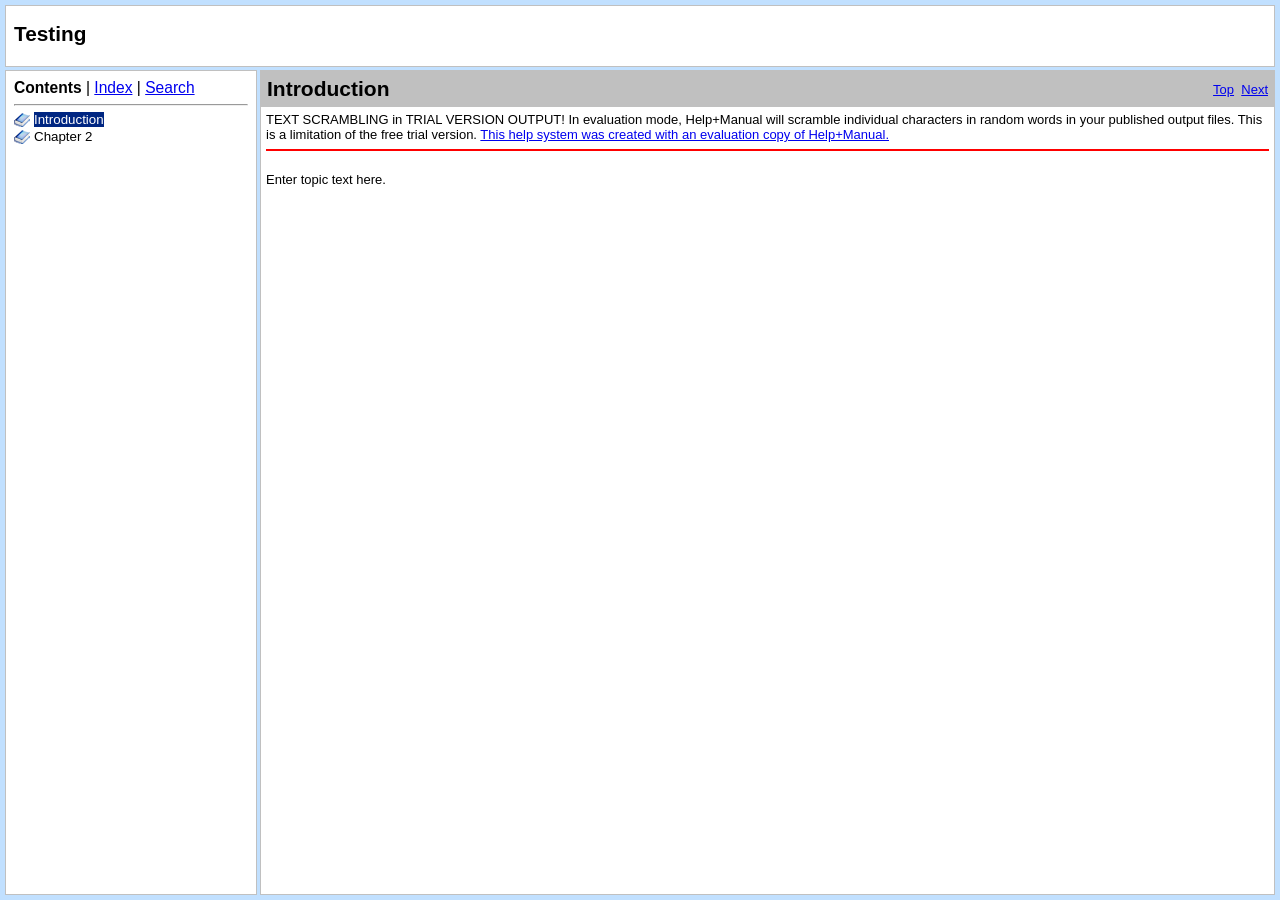
<file: index.html>
﻿<!DOCTYPE html>
<html>
<head>
  <title>Testing</title>
  <meta http-equiv="Content-Type" content="text/html; charset=UTF-8">
  <meta http-equiv="X-UA-Compatible" content="IE=edge" />
  <script type="text/javascript" src="jquery.js"></script>
  <script type="text/javascript" src="helpman_settings.js"></script>
  <script type="text/javascript" src="helpman_navigation.js"></script>
  <script type="text/javascript" src="hmcontextids.js"></script>

  <link type="text/css" href="default.css" rel="stylesheet" />

  <style type="text/css">
    html,body { margin:0;padding:0;height:100%;overflow:hidden;
    			       background:#C1E0FF;
    }

    #hmheadbox {
      position: absolute;
      left: 5px;
      right: 5px;
      top: 5px;
      height: 60px;
      background: #FFFFFF;
      border: 1px solid #C0C0C0;
      }

    #hmheadbox p {
      font-size: 160%;
      font-weight: bold;
      margin-top: 16px;
      margin-left: 8px;
     }

    #hmnavbox {
      position: absolute;
      left: 5px;
      width: 250px;
      min-width: 50px;
      top: 70px;
      bottom: 5px;
      border: 1px solid #C0C0C0;
      }

    #hmcontentbox {
      position: absolute;
      top: 70px;
      right: 5px;
      bottom: 5px;
      left: 260px;
      border: 1px solid #C0C0C0;
      }

    iframe {
      position: absolute;left:0;top:0;width:100%;height:100%;border:none;
      }
  </style>

  <script type="text/javascript">
    $(document).ready(function(){
      if (!hmSupportsAbspos()) {
      	$(window).bind("resize", function() {
      	  hmNoAbsposResize($("#hmheadbox"), true, false);
      	  hmNoAbsposResize($("#hmnavbox"), false, true);
      	  hmNoAbsposResize($("#hmcontentbox"), true, true);
	    });
	    $(window).trigger("resize");
	  }
      hmCreateVSplitter($("#hmnavbox"),$("#hmcontentbox"));
    });
  </script>

</head>
<body>
<div id="hmheadbox">
<p>Testing</p></div>
<div id="hmnavbox">
  <iframe name="hmnavigation" id="hmnavigation" src="hmcontent.html" seamless="seamless" title="Navigation Pane" frameborder="0"></iframe>
</div>

<div id="hmcontentbox" >
  <script type="text/javascript">
    var defaulttopic="introduction.html";
    var query = window.location.search.substring(1).split("&")[0], hash = window.location.hash, xssTest=/^[a-z0-9._~-]{3,}$/i, cntxRX = /contextid=\d{3,10}/, cntxMatch = cntxRX.exec(query), cntxSrc = "";
    if (query != "") {
      if (typeof(hmGetContextId) != "undefined") {
        if (cntxMatch != null) {
		  cntxSrc = hmGetContextId(cntxMatch[0]);
        };
        if (cntxSrc != "") {
          defaulttopic = cntxSrc;
        } else {
            if (xssTest.test(query+hash.substr(1)))
               defaulttopic = query + hash;
        }
      }
    }
    document.write('<iframe name="hmcontent" id="hmcontent" src="'+defaulttopic+'" seamless="seamless" title="Content Page" frameborder="0"></iframe>');
  </script>
  <noscript>
    <iframe name="hmcontent" id="hmcontent" src="introduction.html" seamless="seamless" title="Content Page" frameborder="0"></iframe>
  </noscript>
</div>
</body>
</html>
</file>
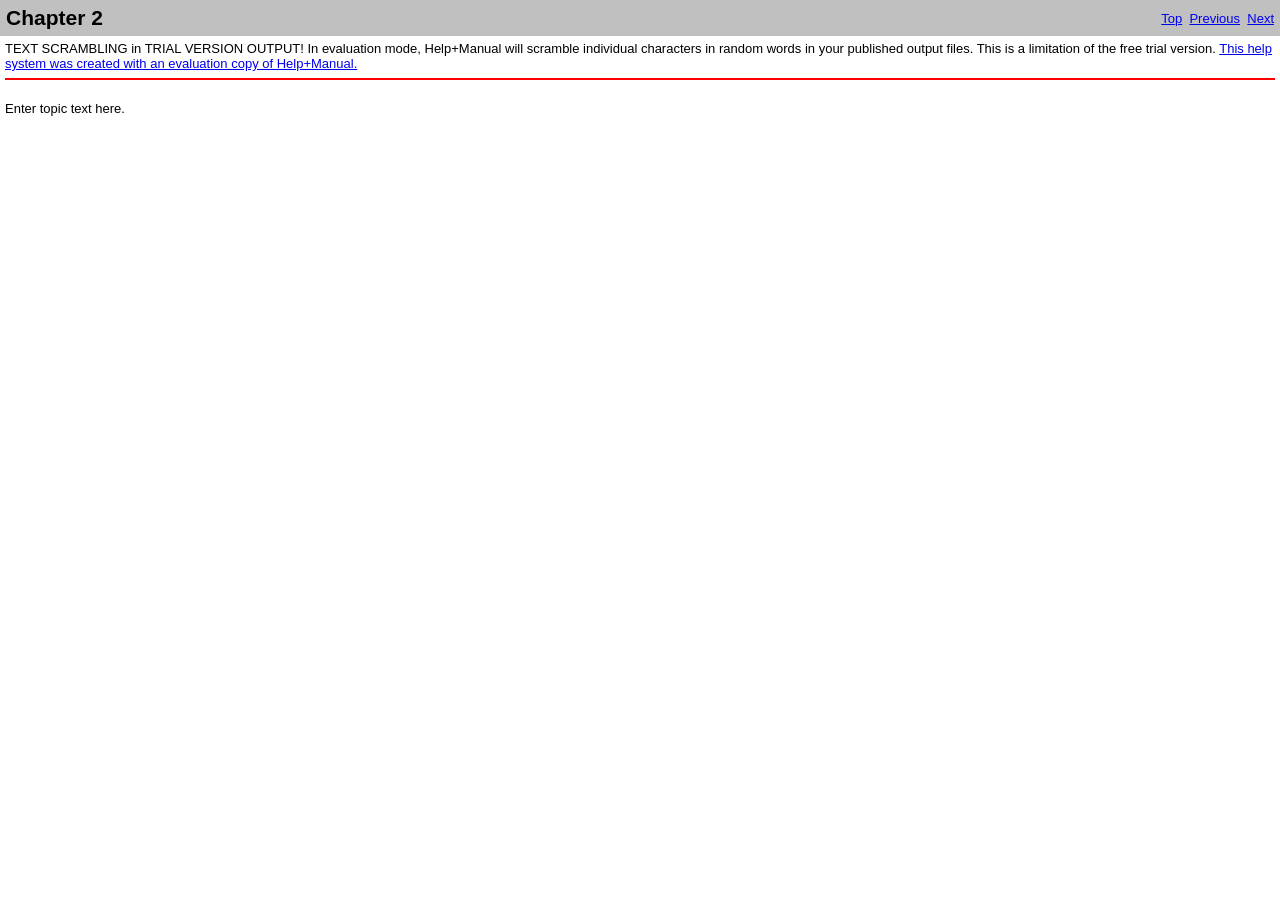
<file: chapter-2.html>
﻿<!DOCTYPE html>
<html>
<head>
   <title>Chapter 2</title>
   <meta name="generator" content="Help &amp; Manual" />
   <meta name="keywords" content="" />
   <meta http-equiv="Content-Type" content="text/html; charset=UTF-8" />
   <meta http-equiv="X-UA-Compatible" content="IE=edge" />
   <link type="text/css" href="default.css" rel="stylesheet" />
   <style type="text/css">
     body { margin: 0px; background: #FFFFFF; }
   </style>
   <script type="text/javascript" src="jquery.js"></script>
   <script type="text/javascript" src="helpman_settings.js"></script>
   <script type="text/javascript" src="helpman_topicinit.js"></script>

   <script type="text/javascript">
     HMSyncTOC("index.html", "chapter-2.html");
   </script>
   <script type="text/javascript" src="highlight.js"></script>
   <script type="text/javascript">
     $(document).ready(function(){highlight();});
   </script>
</head>
<body>


<table style="width:100%; border:none; border-spacing:0px; padding:5px; background:#C0C0C0">
  <tr style="vertical-align:middle">
    <td style="text-align:left">
      <h1 class="p_Heading1"><span class="f_Heading1">Chapter 2</span></h1>

    </td>
    <td style="text-align:right">
     <a href="introduction.html">Top</a>&nbsp;
     <a href="second-topic.html">Previous</a>&nbsp;
     <a href="overview.html">Next</a>
    </td>
  </tr>
</table>


<!-- Placeholder for topic body. -->
<table style="width:100%;border:none;border-spacing:0px"><tr style="vertical-align:top"><td style="text-align:left;padding:5px">
<p class="p_Normal">TEXT SCRAMBLING in TRIAL VERSION OUTPUT! In evaluation mode, Help+Manual will scramble individual characters in random words in your published output files. This is a limitation of the free trial version. <a href="https://www.helpandmanual.com" target="_blank" class="weblink"> This help system was created with an evaluation copy of Help+Manual.</a></p>
<hr style="height:2px; color:#FF0000; border-width:0; background-color:#ff0000;" /><p class="p_Normal">&nbsp;</p>
<p class="p_Normal">Enter topic text here.</p>

</td></tr></table>

</body>
</html>
</file>
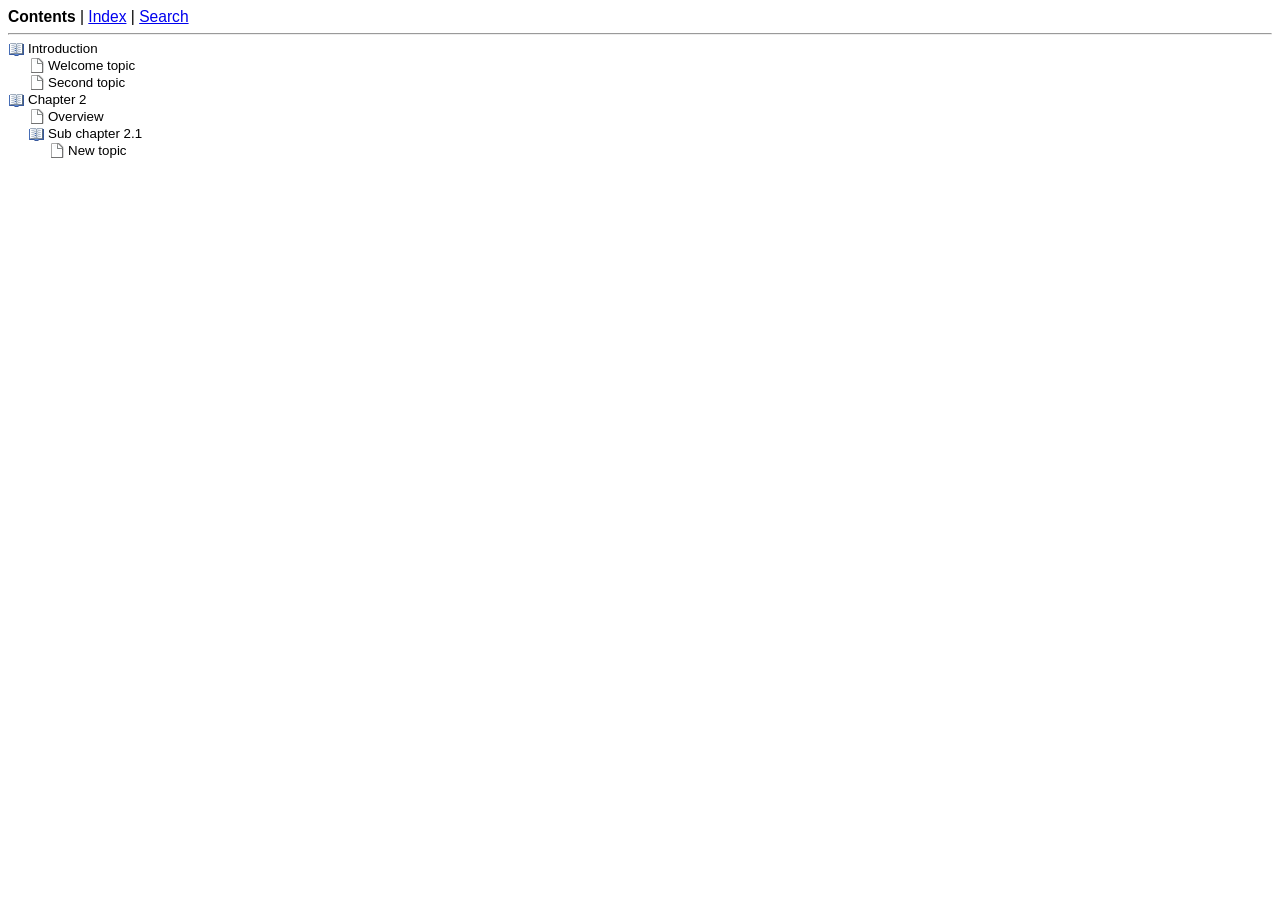
<file: hmcontent.html>
﻿<!DOCTYPE html>
<html><head>
   <title>Testing</title>
   <meta http-equiv="Content-Type" content="text/html; charset=UTF-8" />
   <meta http-equiv="X-UA-Compatible" content="IE=edge" />

   <!-- This line includes the general project style sheet (not required) -->
   <link type="text/css" href="default.css" rel="stylesheet" />

   <!-- This block defines the styles of the TOC headings, change them as needed -->
   <style type="text/css">
       body { background:#FFF; }
       .navbar   { font-size: 120%; }

       .heading1 { font-family: Arial,Helvetica; font-weight: normal; font-size: 10pt; color: #000000; text-decoration: none; }
       .heading2 { font-family: Arial,Helvetica; font-weight: normal; font-size: 10pt; color: #000000; text-decoration: none; }
       .heading3 { font-family: Arial,Helvetica; font-weight: normal; font-size: 10pt; color: #000000; text-decoration: none; }
       .heading4 { font-family: Arial,Helvetica; font-weight: normal; font-size: 10pt; color: #000000; text-decoration: none; }
       .heading5 { font-family: Arial,Helvetica; font-weight: normal; font-size: 10pt; color: #000000; text-decoration: none; }
       .heading6 { font-family: Arial,Helvetica; font-weight: normal; font-size: 10pt; color: #000000; text-decoration: none; }

       .hilight1 { font-family: Arial,Helvetica; font-weight: normal; font-size: 10pt; color: #FFFFFF; background: #002682; text-decoration: none; }
       .hilight2 { font-family: Arial,Helvetica; font-weight: normal; font-size: 10pt; color: #FFFFFF; background: #002682; text-decoration: none; }
       .hilight3 { font-family: Arial,Helvetica; font-weight: normal; font-size: 10pt; color: #FFFFFF; background: #002682; text-decoration: none; }
       .hilight4 { font-family: Arial,Helvetica; font-weight: normal; font-size: 10pt; color: #FFFFFF; background: #002682; text-decoration: none; }
       .hilight5 { font-family: Arial,Helvetica; font-weight: normal; font-size: 10pt; color: #FFFFFF; background: #002682; text-decoration: none; }
       .hilight6 { font-family: Arial,Helvetica; font-weight: normal; font-size: 10pt; color: #FFFFFF; background: #002682; text-decoration: none; }

       /* TOC LIST CSS */
       #toc    { padding: 0; margin: 0; }
       #toc li { margin-top: 2px; }
       #toc ul { padding-left:0; padding-right:0 }
       /* TOC LIST CSS */
   </style>
   <script type="text/javascript" src="jquery.js"></script>
   <script type="text/javascript" src="helpman_settings.js"></script>
   <script type="text/javascript">
     var parentScope = (parent.hmNavigationFrame);
     if (!parentScope) {
		      var s = document.createElement("script");
		      s.setAttribute("type","text/javascript");
		      s.setAttribute("src", "helpman_navigation.js");
		      document.getElementsByTagName("head")[0].appendChild(s);
	    }
     else {
       if (initialtocstate != "expandall") parent.hmAddCss(document, "#toc li ul { display: none }");
     }
     function loadicons() { var icons = new Array(); for (i=0; i<arguments.length; i++) { icons[i] = new Image(); icons[i].src = arguments[i]; } }
     function loadtoc() { if (parentScope) parent.loadstate(document.getElementById("toc")); else loadstate(document.getElementById("toc")); }
     function savetoc() { if (parentScope) parent.savestate(document.getElementById("toc")); else savestate(document.getElementById("toc")); }
     function clicked(node, event) { deselect(); if (parentScope) parent.hmNodeClicked(node, event); else hmNodeClicked(node, event); }
     function dblclicked(node) { if (parentScope) parent.hmNodeDblclicked(node); else hmNodeDblclicked(node); }
     function deselect() { if (window.getSelection) window.getSelection().removeAllRanges(); else if (document.selection) document.selection.empty(); }
     $(document).ready(function(){
       loadtoc();
       $(window).onunload = savetoc;
     });
   </script>
</head>
<body>
<p class="navbar"><b>Contents</b>
 | <a href="hmkwindex.html">Index</a>
 | <a href="hmftsearch.html">Search</a>
</p>
<hr/>


  <!-- Place holder for the TOC - this variable is REQUIRED! -->
  <ul id="toc" style="list-style-type:none;display:block;padding-left:0">
<li class="heading1" id="i1" data-bg="cicon1.png;cicon2.png" style="background:url(cicon2.png) no-repeat;cursor:pointer;padding-left:20px" onclick="return clicked(this,event)"><a class="heading1" id="a1" href="introduction.html" target="hmcontent"><span class="heading1" id="s1" ondblclick="return dblclicked(this)">Introduction</span></a>
<ul id="ul1" style="list-style-type:none">
<li class="heading2" id="i1.1" style="background:url(cicon9.png) no-repeat;padding-left:20px" onclick="return clicked(this,event)"><a class="heading2" id="a1.1" href="welcome-topic.html" target="hmcontent"><span class="heading2" id="s1.1">Welcome topic</span></a>
</li>
<li class="heading2" id="i1.2" style="background:url(cicon9.png) no-repeat;padding-left:20px" onclick="return clicked(this,event)"><a class="heading2" id="a1.2" href="second-topic.html" target="hmcontent"><span class="heading2" id="s1.2">Second topic</span></a>
</li>
</ul>
</li>
<li class="heading1" id="i2" data-bg="cicon1.png;cicon2.png" style="background:url(cicon2.png) no-repeat;cursor:pointer;padding-left:20px" onclick="return clicked(this,event)"><a class="heading1" id="a2" href="chapter-2.html" target="hmcontent"><span class="heading1" id="s2" ondblclick="return dblclicked(this)">Chapter 2</span></a>
<ul id="ul2" style="list-style-type:none">
<li class="heading2" id="i2.1" style="background:url(cicon9.png) no-repeat;padding-left:20px" onclick="return clicked(this,event)"><a class="heading2" id="a2.1" href="overview.html" target="hmcontent"><span class="heading2" id="s2.1">Overview</span></a>
</li>
<li class="heading2" id="i2.2" data-bg="cicon1.png;cicon2.png" style="background:url(cicon2.png) no-repeat;cursor:pointer;padding-left:20px" onclick="return clicked(this,event)"><a class="heading2" id="a2.2" href="sub-chapter-2_1.html" target="hmcontent"><span class="heading2" id="s2.2" ondblclick="return dblclicked(this)">Sub chapter 2.1</span></a>
<ul id="ul2.2" style="list-style-type:none">
<li class="heading3" id="i2.2.1" style="background:url(cicon9.png) no-repeat;padding-left:20px" onclick="return clicked(this,event)"><a class="heading3" id="a2.2.1" href="new-topic.html" target="hmcontent"><span class="heading3" id="s2.2.1">New topic</span></a>
</li>
</ul>
</li>
</ul>
</li>
</ul>
<script type="text/javascript">loadicons('cicon2.png','cicon1.png','cicon9.png');</script>


</body>
</html>
</file>
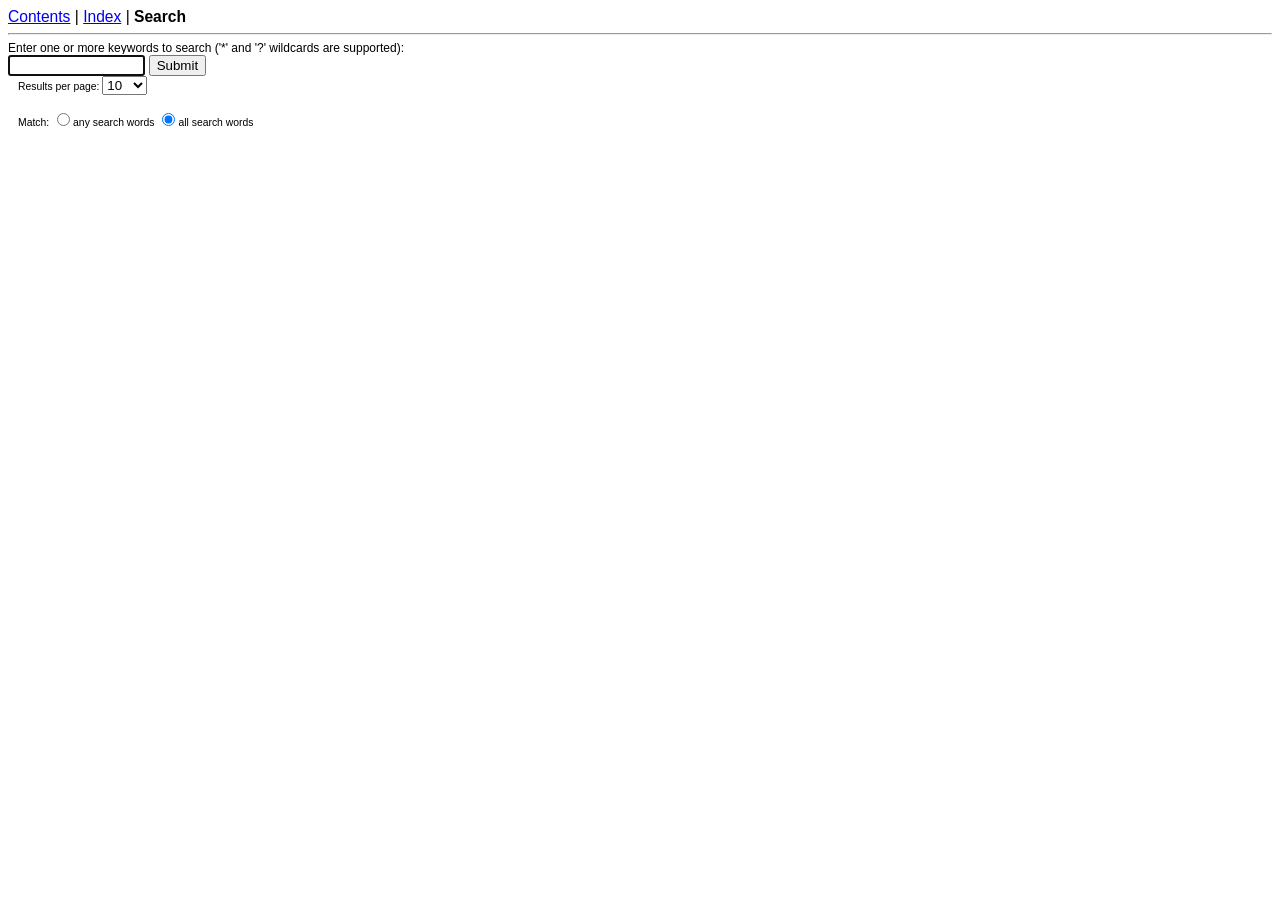
<file: hmftsearch.html>
﻿<!DOCTYPE html>
<html><head>
   <title>Testing</title>
   <meta http-equiv="Content-Type" content="text/html; charset=UTF-8" />
   <meta http-equiv="X-UA-Compatible" content="IE=edge" />

   <!-- This line includes the general project style sheet (not required) -->
   <link type="text/css" href="default.css" rel="stylesheet" />

   <!-- You can change the fonts, text colors, and styles of your search results with the CSS below -->
   <style type="text/css">
        body { background:#FFF; }
        .navbar { font-size: 120%; }

        .submit { font-size: 9pt; }
        .highlight { background: #FFFF40; }
        .searchheading { font-size: 9pt; font-weight: bold; }
        .summary { font-size: 8pt; font-style: italic; }
        .results { font-size: 9pt; }
        .description { font-size: 9pt; }
        .context { font-size: 9pt; }
        .result_title { font-size: 9pt; }

	       .suggestion { font-size: 100%; }
	       .category { color: #999999; }
	       .sorting { text-align: right; }
	       .zoom_searchform { font-size: 100%; }
	       .zoom_results_per_page { font-size: 80%; margin-left: 10px; }
	       .zoom_match { font-size: 80%; margin-left: 10px;}
	       .zoom_categories { font-size: 80%; }
	       .zoom_categories ul { display: inline; margin: 0px; padding: 0px;}
	       .zoom_categories li { display: inline; margin-left: 15px; list-style-type: none; }
	       input.zoom_button {  }
	       input.zoom_searchbox {  }
	       .result_image { float: left; display: block; }
	       .result_image img { margin: 10px; width: 80px; border: 0px; }
	       .result_block { margin-top: 15px; margin-bottom: 15px; clear: left; }
	       .result_altblock { margin-top: 15px; margin-bottom: 15px; clear: left; }
	       .result_pages { font-size: 100%; }
	       .result_pagescount { font-size: 100%; }
	       .searchtime { font-size: 80%; }
	       .recommended
	       {
		        background: #DFFFBF;
	       		border-top: 1px dotted #808080;
	       		border-bottom: 1px dotted #808080;
	       		margin-top: 15px;
	       		margin-bottom: 15px;
	       }
	       .recommended_heading { float: right; font-weight: bold; }
	       .recommend_block { margin-top: 15px; margin-bottom: 15px; clear: left; }
	       .recommend_title { font-size: 100%; }
	       .recommend_description { font-size: 100%; color: #008000; }
	       .recommend_infoline { font-size: 80%; font-style: normal; color: #808080;}

 	</style>
</head>
<body>
<p class="navbar"><a href="hmcontent.html">Contents</a>
 | <a href="hmkwindex.html">Index</a>
 | <b>Search</b>
</p>
<hr/>
<p class="submit">Enter one or more keywords to search ('*' and '?' wildcards are supported):</p>
  <!-- This is where the search form and results will appear -->
  <div id="loadingmsg" align="center"><img src="cicon_loadindex_ani.gif" style="border:none" alt="Loading..." /></div>
<script type="text/javascript" src="settings.js" charset="UTF-8"></script>
<script type="text/javascript" src="zoom_search.js"></script>
<script type="text/javascript">ZoomSearch();</script>


<noscript>
<p>You must have JavaScript enabled to use this version of the search engine.</p>
</noscript>
</body>
</html>
</file>
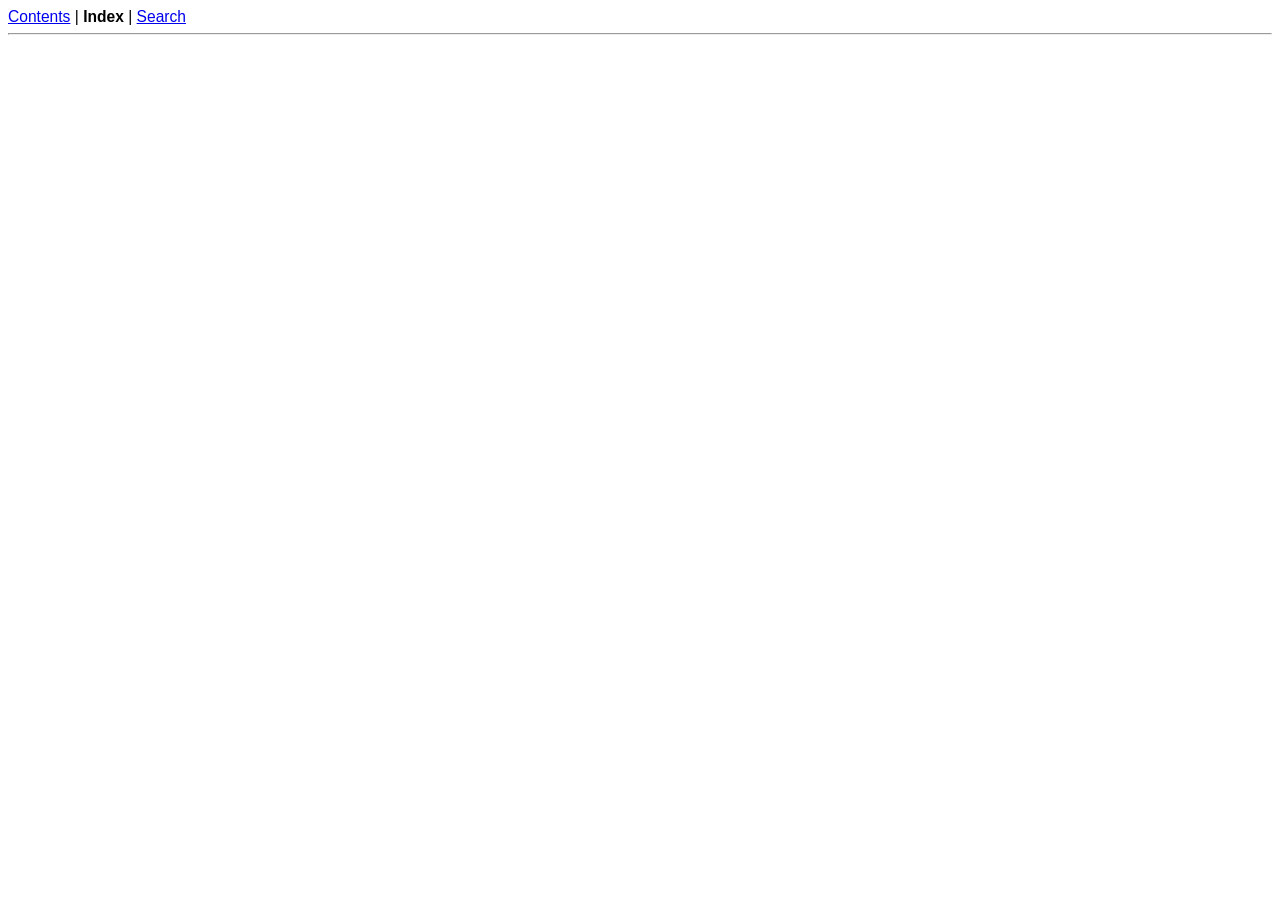
<file: hmkwindex.html>
﻿<!DOCTYPE html>
<html><head>
   <title>Testing</title>
   <meta http-equiv="Content-Type" content="text/html; charset=UTF-8" />
   <meta http-equiv="X-UA-Compatible" content="IE=edge" />

   <!-- This line includes the general project style sheet (not required) -->
   <link type="text/css" href="default.css" rel="stylesheet" />

   <style type="text/css">
       body { background:#FFF; }
       .navbar      { font-size: 120%; }

       #idx          { margin: 0; padding: 0; }     /* div tag that wraps the keyword index */
       #idx a        { font-color: #000; text-decoration: none; }  /* all links in index appear as text */

       #idx p             { margin: 2px; }       /* keywords and secondary keywords */
       #idx p.idxkeyword2 { margin-left: 20px }  /* indentation for secondary keywords */

       table.idxtable { background: #F4F4F4;
                        border: 1px solid #000000;
                        border-collapse: collapse;
                        -moz-box-shadow: 2px 2px 2px #B0B0B0;
                        -webkit-box-shadow: 2px 2px 2px #B0B0B0;
                        box-shadow: 2px 2px 2px #B0B0B0;
                        filter: progid:DXImageTransform.Microsoft.Shadow(color=B0B0B0, Direction=135, Strength=4); }
       td.idxtable    { background: #F4F4F4; }

       /* font definitions for keyword section, keywords and popup links */
       .idxsection  { font-family: Arial,Helvetica; font-weight: bold; font-size: 14pt; color: #000000; text-decoration: none;
                      margin-top: 15px; margin-bottom: 15px; }
       .idxkeyword  { font-family: Arial,Helvetica; font-weight: normal; font-size: 10pt; color: #000000; text-decoration: none; }
       .idxkeyword2 { font-family: Arial,Helvetica; font-weight: normal; font-size: 10pt; color: #000000; text-decoration: none; }
       .idxlink     { font-family: Arial,Helvetica; font-weight: normal; font-size: 9pt; color: #000000; text-decoration: none; }

   </style>
   <script type="text/javascript" src="jquery.js"></script>
   <script type="text/javascript" src="helpman_settings.js"></script>
   <script type="text/javascript" src="hmcontextids.js"></script>
</head>
<body>
<p class="navbar"><a href="hmcontent.html">Contents</a>
 | <b>Index</b>
 | <a href="hmftsearch.html">Search</a>
</p>
<hr/>

  <!-- Place holder for the keyword index - this variable is REQUIRED! -->
  <script type="text/javascript">

  function hmInitHideLinks(cssCode) {
  	var styleElement = document.createElement("style");
  	styleElement.type = "text/css";
  	if (styleElement.styleSheet) {
    	styleElement.styleSheet.cssText = cssCode;
  	}
  	else {
    	styleElement.appendChild(document.createTextNode(cssCode));
  	}
  	document.getElementsByTagName("head")[0].appendChild(styleElement);
  }

  hmInitHideLinks("#idx div { display: none }");

  var currentdiv = null;
  var canhidelinks = true;

  function hmshowLinks(divID) {
    var thisdiv = document.getElementById(divID);
    canhidelinks = true;
    hmhideLinks();
    if (thisdiv) {
      currentdiv = thisdiv;
      $(currentdiv).show();
      $(currentdiv).mouseover(hmdivMouseOver).mouseout(hmdivMouseOut);
      $(document).mouseup(hmhideLinks);
    }
  }
  function hmdivMouseOver() { canhidelinks = false; };
  function hmdivMouseOut() { canhidelinks = true; };
  function hmhideLinks() {
    if (canhidelinks) {
      if (currentdiv) {
        $(currentdiv).hide();
        $(currentdiv).unbind("onmouseover", "onmouseout");
      }
      currentdiv = null;
      $(document).unbind("onmouseup");
    }
  }
</script>
<div id="idx" style="margin:0;padding:0;border:none">
</div>


</body>
</html>
</file>
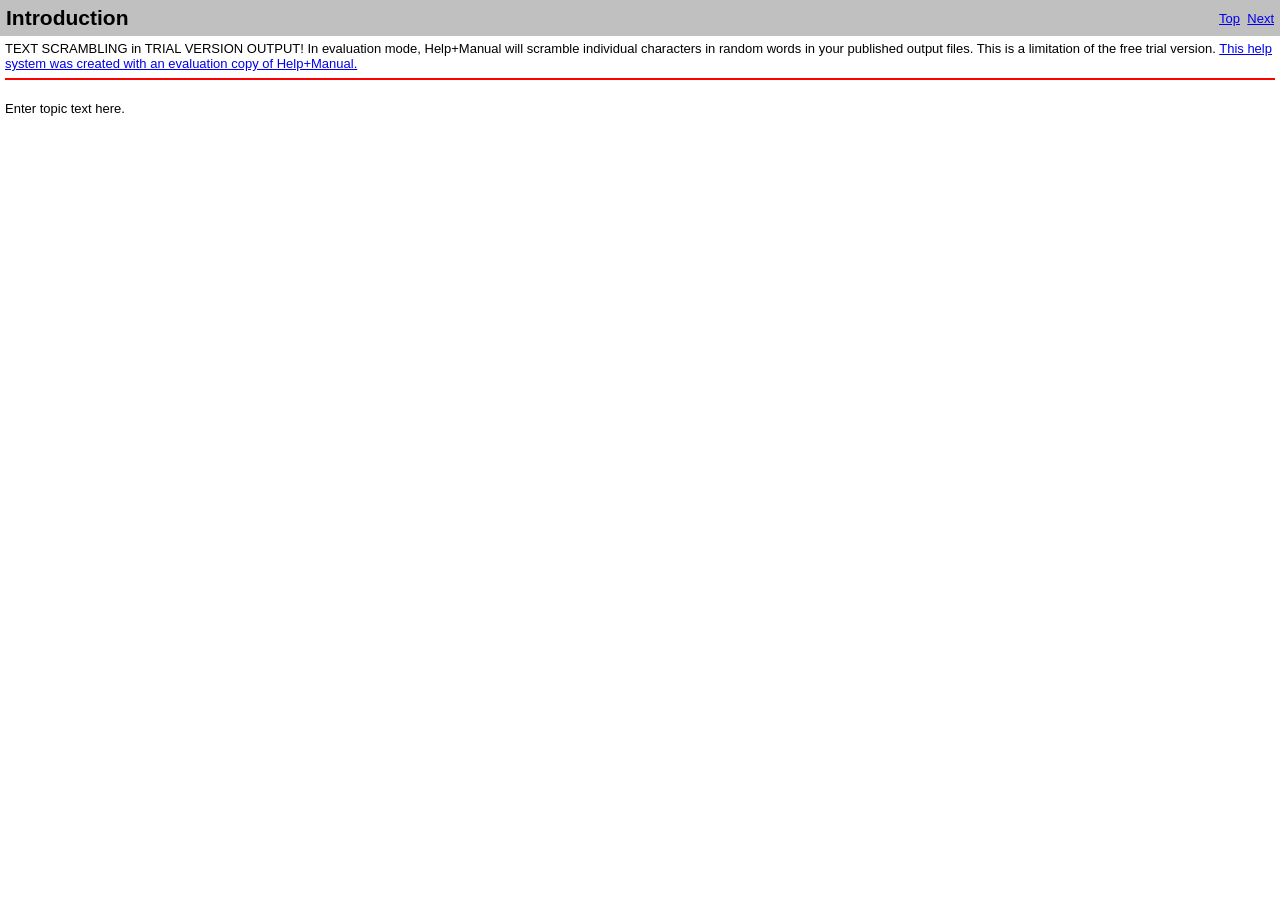
<file: introduction.html>
﻿<!DOCTYPE html>
<html>
<head>
   <title>Introduction</title>
   <meta name="generator" content="Help &amp; Manual" />
   <meta name="keywords" content="" />
   <meta http-equiv="Content-Type" content="text/html; charset=UTF-8" />
   <meta http-equiv="X-UA-Compatible" content="IE=edge" />
   <link type="text/css" href="default.css" rel="stylesheet" />
   <style type="text/css">
     body { margin: 0px; background: #FFFFFF; }
   </style>
   <script type="text/javascript" src="jquery.js"></script>
   <script type="text/javascript" src="helpman_settings.js"></script>
   <script type="text/javascript" src="helpman_topicinit.js"></script>

   <script type="text/javascript">
     HMSyncTOC("index.html", "introduction.html");
   </script>
   <script type="text/javascript" src="highlight.js"></script>
   <script type="text/javascript">
     $(document).ready(function(){highlight();});
   </script>
</head>
<body>


<table style="width:100%; border:none; border-spacing:0px; padding:5px; background:#C0C0C0">
  <tr style="vertical-align:middle">
    <td style="text-align:left">
      <h1 class="p_Heading1"><span class="f_Heading1">Introduction</span></h1>

    </td>
    <td style="text-align:right">
     <a href="introduction.html">Top</a>&nbsp;
     
     <a href="welcome-topic.html">Next</a>
    </td>
  </tr>
</table>


<!-- Placeholder for topic body. -->
<table style="width:100%;border:none;border-spacing:0px"><tr style="vertical-align:top"><td style="text-align:left;padding:5px">
<p class="p_Normal">TEXT SCRAMBLING in TRIAL VERSION OUTPUT! In evaluation mode, Help+Manual will scramble individual characters in random words in your published output files. This is a limitation of the free trial version. <a href="https://www.helpandmanual.com" target="_blank" class="weblink"> This help system was created with an evaluation copy of Help+Manual.</a></p>
<hr style="height:2px; color:#FF0000; border-width:0; background-color:#ff0000;" /><p class="p_Normal">&nbsp;</p>
<p class="p_Normal">Enter topic text here.</p>

</td></tr></table>

</body>
</html>
</file>
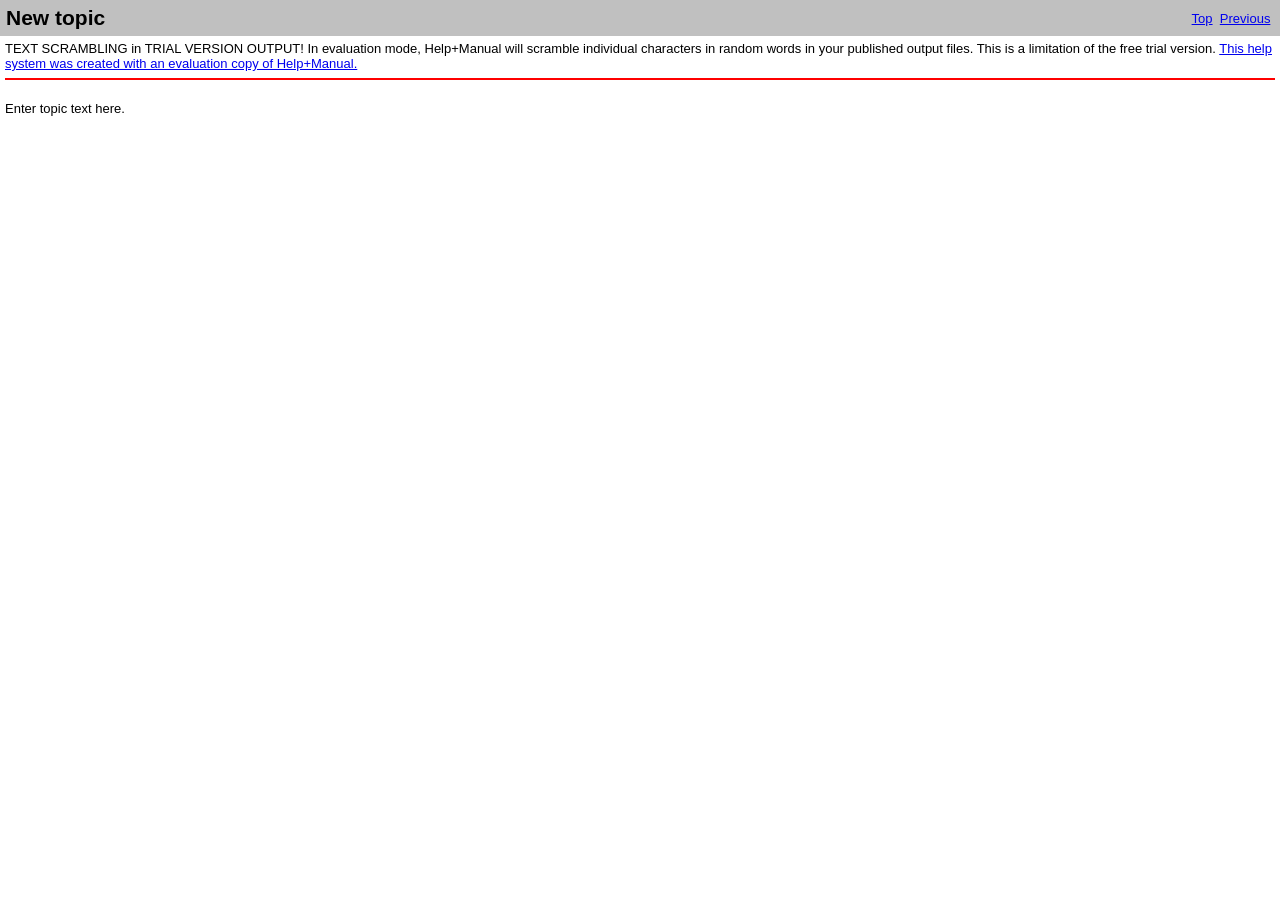
<file: new-topic.html>
﻿<!DOCTYPE html>
<html>
<head>
   <title>New topic</title>
   <meta name="generator" content="Help &amp; Manual" />
   <meta name="keywords" content="" />
   <meta http-equiv="Content-Type" content="text/html; charset=UTF-8" />
   <meta http-equiv="X-UA-Compatible" content="IE=edge" />
   <link type="text/css" href="default.css" rel="stylesheet" />
   <style type="text/css">
     body { margin: 0px; background: #FFFFFF; }
   </style>
   <script type="text/javascript" src="jquery.js"></script>
   <script type="text/javascript" src="helpman_settings.js"></script>
   <script type="text/javascript" src="helpman_topicinit.js"></script>

   <script type="text/javascript">
     HMSyncTOC("index.html", "new-topic.html");
   </script>
   <script type="text/javascript" src="highlight.js"></script>
   <script type="text/javascript">
     $(document).ready(function(){highlight();});
   </script>
</head>
<body>


<table style="width:100%; border:none; border-spacing:0px; padding:5px; background:#C0C0C0">
  <tr style="vertical-align:middle">
    <td style="text-align:left">
      <h1 class="p_Heading1"><span class="f_Heading1">New topic</span></h1>

    </td>
    <td style="text-align:right">
     <a href="introduction.html">Top</a>&nbsp;
     <a href="sub-chapter-2_1.html">Previous</a>&nbsp;
     
    </td>
  </tr>
</table>


<!-- Placeholder for topic body. -->
<table style="width:100%;border:none;border-spacing:0px"><tr style="vertical-align:top"><td style="text-align:left;padding:5px">
<p class="p_Normal">TEXT SCRAMBLING in TRIAL VERSION OUTPUT! In evaluation mode, Help+Manual will scramble individual characters in random words in your published output files. This is a limitation of the free trial version. <a href="https://www.helpandmanual.com" target="_blank" class="weblink"> This help system was created with an evaluation copy of Help+Manual.</a></p>
<hr style="height:2px; color:#FF0000; border-width:0; background-color:#ff0000;" /><p class="p_Normal">&nbsp;</p>
<p class="p_Normal">Enter topic text here.</p>

</td></tr></table>

</body>
</html>
</file>
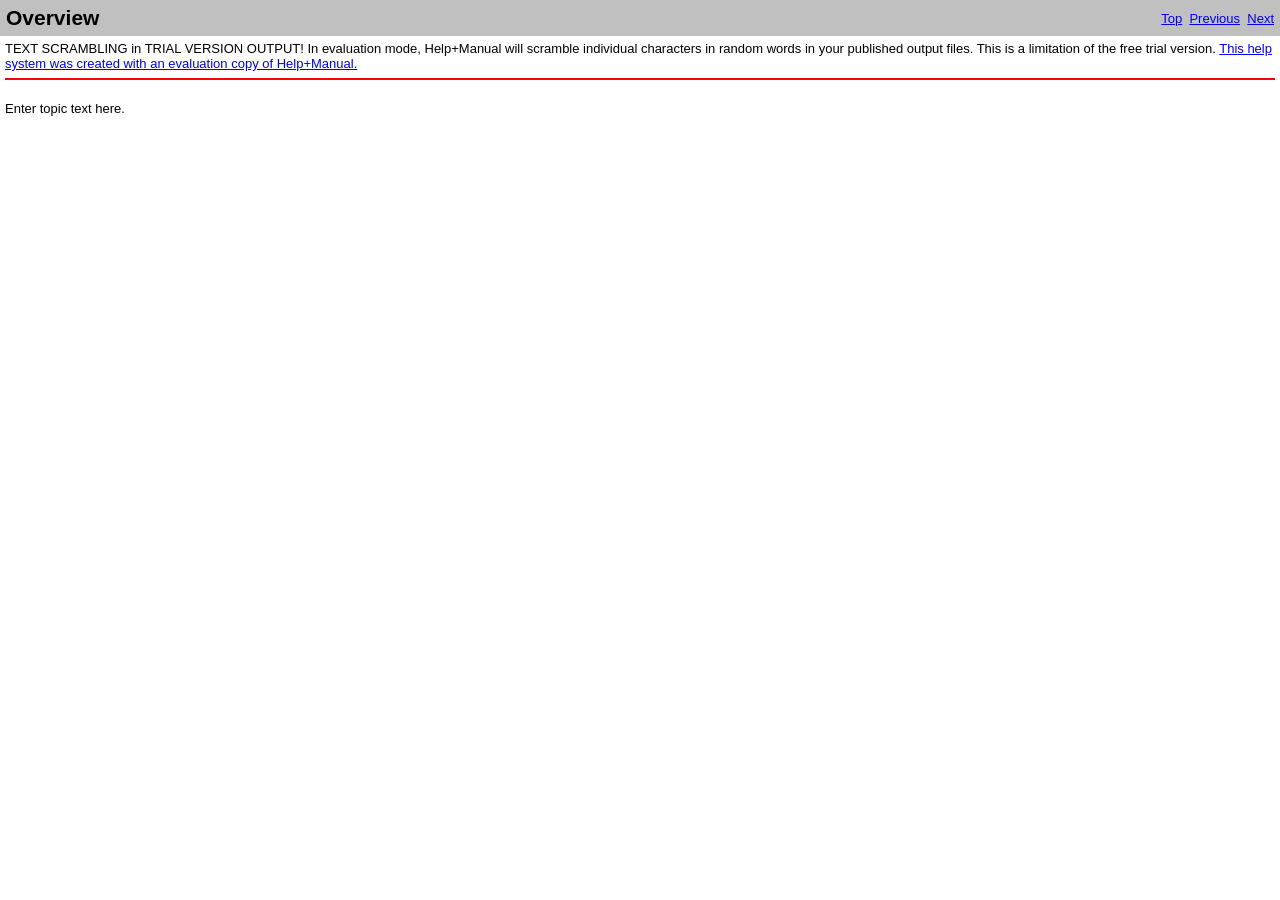
<file: overview.html>
﻿<!DOCTYPE html>
<html>
<head>
   <title>Overview</title>
   <meta name="generator" content="Help &amp; Manual" />
   <meta name="keywords" content="" />
   <meta http-equiv="Content-Type" content="text/html; charset=UTF-8" />
   <meta http-equiv="X-UA-Compatible" content="IE=edge" />
   <link type="text/css" href="default.css" rel="stylesheet" />
   <style type="text/css">
     body { margin: 0px; background: #FFFFFF; }
   </style>
   <script type="text/javascript" src="jquery.js"></script>
   <script type="text/javascript" src="helpman_settings.js"></script>
   <script type="text/javascript" src="helpman_topicinit.js"></script>

   <script type="text/javascript">
     HMSyncTOC("index.html", "overview.html");
   </script>
   <script type="text/javascript" src="highlight.js"></script>
   <script type="text/javascript">
     $(document).ready(function(){highlight();});
   </script>
</head>
<body>


<table style="width:100%; border:none; border-spacing:0px; padding:5px; background:#C0C0C0">
  <tr style="vertical-align:middle">
    <td style="text-align:left">
      <h1 class="p_Heading1"><span class="f_Heading1">Overview</span></h1>

    </td>
    <td style="text-align:right">
     <a href="introduction.html">Top</a>&nbsp;
     <a href="chapter-2.html">Previous</a>&nbsp;
     <a href="sub-chapter-2_1.html">Next</a>
    </td>
  </tr>
</table>


<!-- Placeholder for topic body. -->
<table style="width:100%;border:none;border-spacing:0px"><tr style="vertical-align:top"><td style="text-align:left;padding:5px">
<p class="p_Normal">TEXT SCRAMBLING in TRIAL VERSION OUTPUT! In evaluation mode, Help+Manual will scramble individual characters in random words in your published output files. This is a limitation of the free trial version. <a href="https://www.helpandmanual.com" target="_blank" class="weblink"> This help system was created with an evaluation copy of Help+Manual.</a></p>
<hr style="height:2px; color:#FF0000; border-width:0; background-color:#ff0000;" /><p class="p_Normal">&nbsp;</p>
<p class="p_Normal">Enter topic text here.</p>

</td></tr></table>

</body>
</html>
</file>
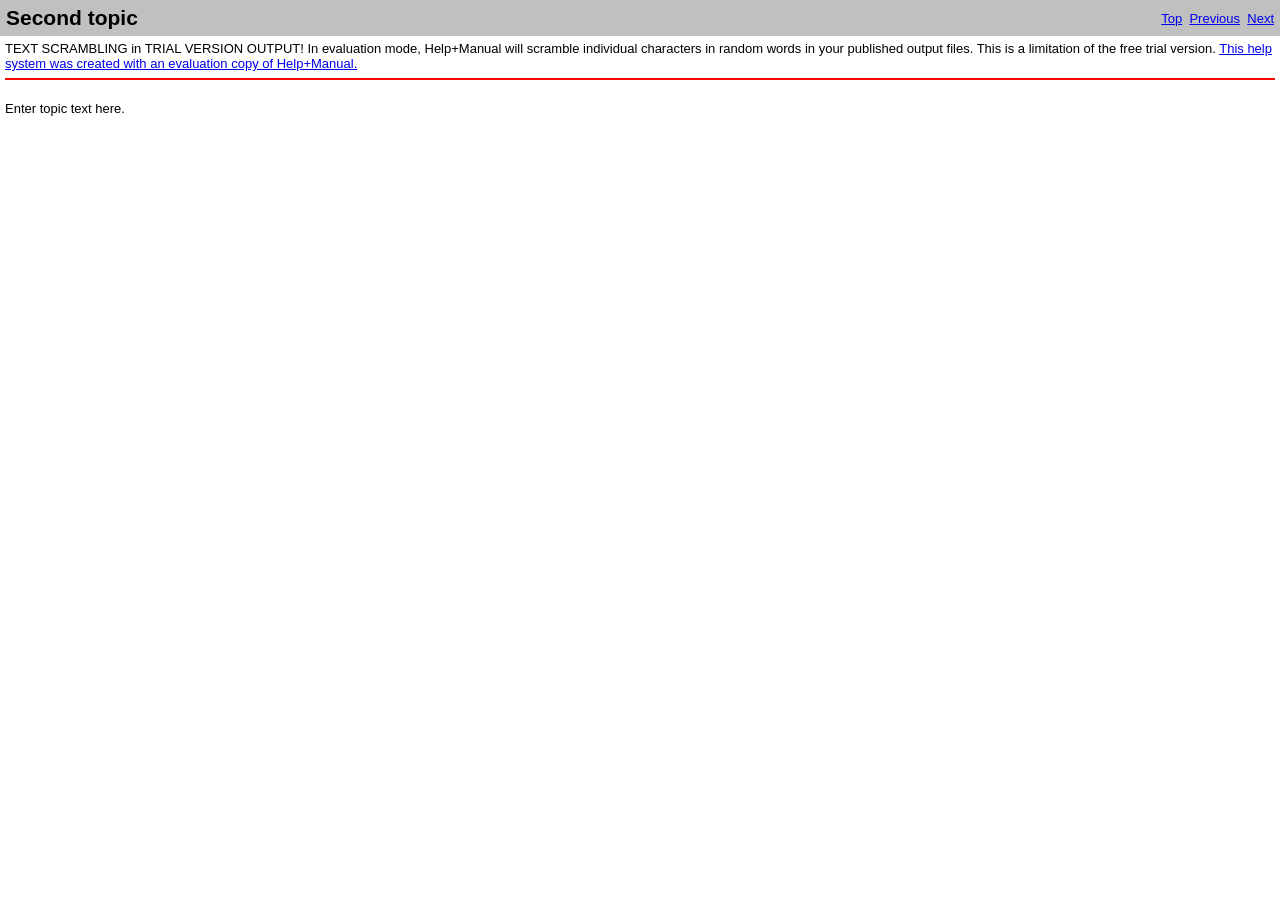
<file: second-topic.html>
﻿<!DOCTYPE html>
<html>
<head>
   <title>Second topic</title>
   <meta name="generator" content="Help &amp; Manual" />
   <meta name="keywords" content="" />
   <meta http-equiv="Content-Type" content="text/html; charset=UTF-8" />
   <meta http-equiv="X-UA-Compatible" content="IE=edge" />
   <link type="text/css" href="default.css" rel="stylesheet" />
   <style type="text/css">
     body { margin: 0px; background: #FFFFFF; }
   </style>
   <script type="text/javascript" src="jquery.js"></script>
   <script type="text/javascript" src="helpman_settings.js"></script>
   <script type="text/javascript" src="helpman_topicinit.js"></script>

   <script type="text/javascript">
     HMSyncTOC("index.html", "second-topic.html");
   </script>
   <script type="text/javascript" src="highlight.js"></script>
   <script type="text/javascript">
     $(document).ready(function(){highlight();});
   </script>
</head>
<body>


<table style="width:100%; border:none; border-spacing:0px; padding:5px; background:#C0C0C0">
  <tr style="vertical-align:middle">
    <td style="text-align:left">
      <h1 class="p_Heading1"><span class="f_Heading1">Second topic</span></h1>

    </td>
    <td style="text-align:right">
     <a href="introduction.html">Top</a>&nbsp;
     <a href="welcome-topic.html">Previous</a>&nbsp;
     <a href="chapter-2.html">Next</a>
    </td>
  </tr>
</table>


<!-- Placeholder for topic body. -->
<table style="width:100%;border:none;border-spacing:0px"><tr style="vertical-align:top"><td style="text-align:left;padding:5px">
<p class="p_Normal">TEXT SCRAMBLING in TRIAL VERSION OUTPUT! In evaluation mode, Help+Manual will scramble individual characters in random words in your published output files. This is a limitation of the free trial version. <a href="https://www.helpandmanual.com" target="_blank" class="weblink"> This help system was created with an evaluation copy of Help+Manual.</a></p>
<hr style="height:2px; color:#FF0000; border-width:0; background-color:#ff0000;" /><p class="p_Normal">&nbsp;</p>
<p class="p_Normal">Enter topic text here.</p>

</td></tr></table>

</body>
</html>
</file>
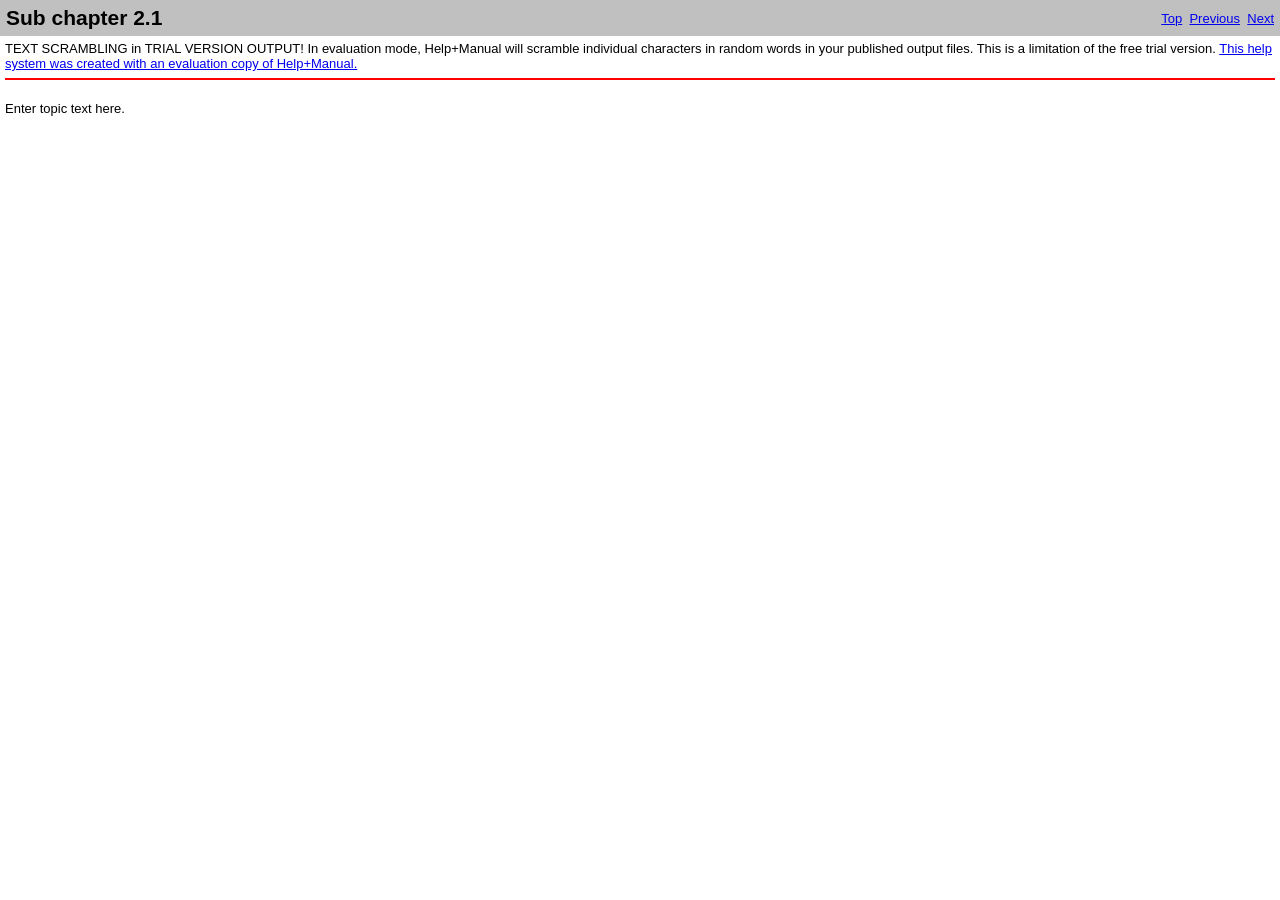
<file: sub-chapter-2_1.html>
﻿<!DOCTYPE html>
<html>
<head>
   <title>Sub chapter 2.1</title>
   <meta name="generator" content="Help &amp; Manual" />
   <meta name="keywords" content="" />
   <meta http-equiv="Content-Type" content="text/html; charset=UTF-8" />
   <meta http-equiv="X-UA-Compatible" content="IE=edge" />
   <link type="text/css" href="default.css" rel="stylesheet" />
   <style type="text/css">
     body { margin: 0px; background: #FFFFFF; }
   </style>
   <script type="text/javascript" src="jquery.js"></script>
   <script type="text/javascript" src="helpman_settings.js"></script>
   <script type="text/javascript" src="helpman_topicinit.js"></script>

   <script type="text/javascript">
     HMSyncTOC("index.html", "sub-chapter-2_1.html");
   </script>
   <script type="text/javascript" src="highlight.js"></script>
   <script type="text/javascript">
     $(document).ready(function(){highlight();});
   </script>
</head>
<body>


<table style="width:100%; border:none; border-spacing:0px; padding:5px; background:#C0C0C0">
  <tr style="vertical-align:middle">
    <td style="text-align:left">
      <h1 class="p_Heading1"><span class="f_Heading1">Sub chapter 2.1</span></h1>

    </td>
    <td style="text-align:right">
     <a href="introduction.html">Top</a>&nbsp;
     <a href="overview.html">Previous</a>&nbsp;
     <a href="new-topic.html">Next</a>
    </td>
  </tr>
</table>


<!-- Placeholder for topic body. -->
<table style="width:100%;border:none;border-spacing:0px"><tr style="vertical-align:top"><td style="text-align:left;padding:5px">
<p class="p_Normal">TEXT SCRAMBLING in TRIAL VERSION OUTPUT! In evaluation mode, Help+Manual will scramble individual characters in random words in your published output files. This is a limitation of the free trial version. <a href="https://www.helpandmanual.com" target="_blank" class="weblink"> This help system was created with an evaluation copy of Help+Manual.</a></p>
<hr style="height:2px; color:#FF0000; border-width:0; background-color:#ff0000;" /><p class="p_Normal">&nbsp;</p>
<p class="p_Normal">Enter topic text here.</p>

</td></tr></table>

</body>
</html>
</file>
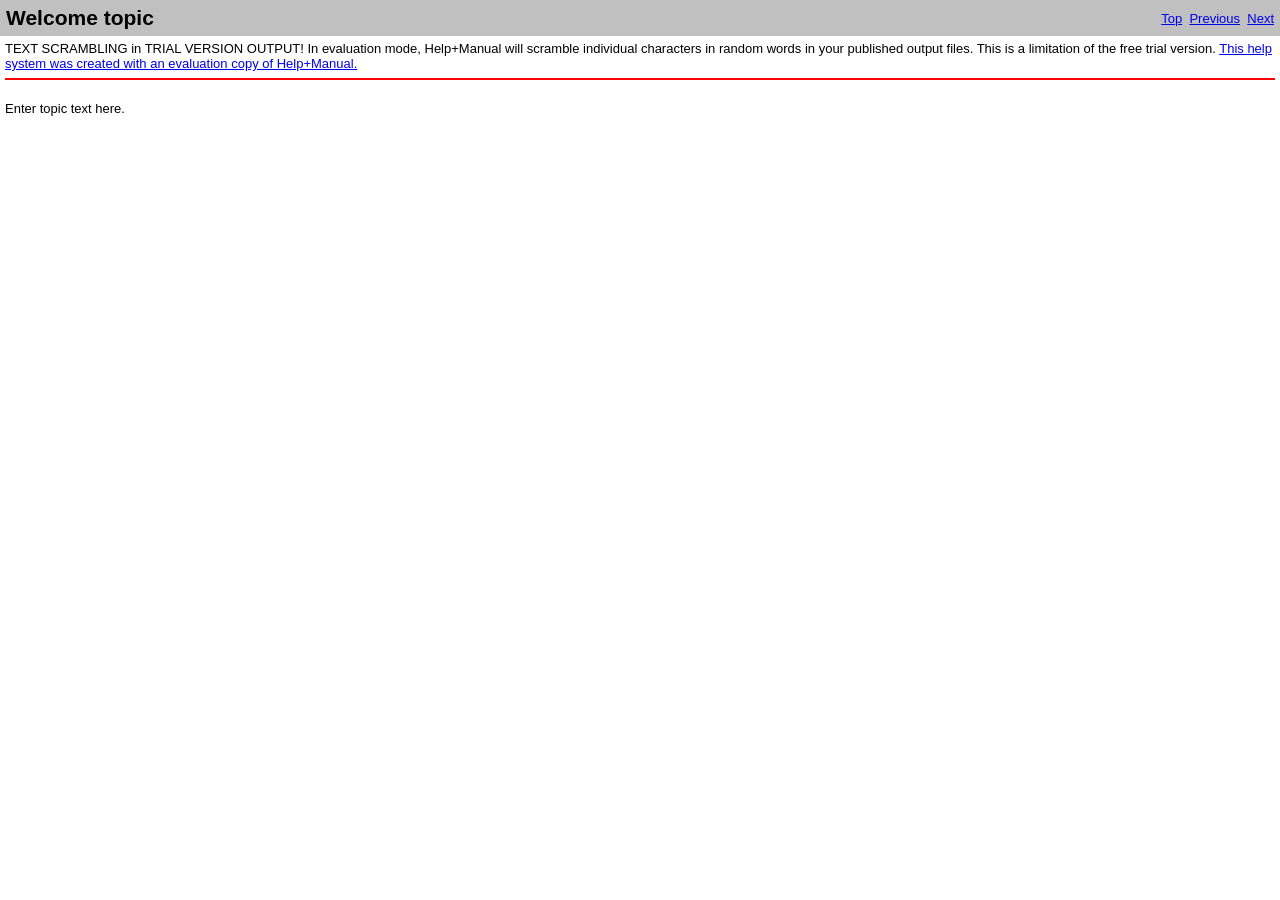
<file: welcome-topic.html>
﻿<!DOCTYPE html>
<html>
<head>
   <title>Welcome topic</title>
   <meta name="generator" content="Help &amp; Manual" />
   <meta name="keywords" content="" />
   <meta http-equiv="Content-Type" content="text/html; charset=UTF-8" />
   <meta http-equiv="X-UA-Compatible" content="IE=edge" />
   <link type="text/css" href="default.css" rel="stylesheet" />
   <style type="text/css">
     body { margin: 0px; background: #FFFFFF; }
   </style>
   <script type="text/javascript" src="jquery.js"></script>
   <script type="text/javascript" src="helpman_settings.js"></script>
   <script type="text/javascript" src="helpman_topicinit.js"></script>

   <script type="text/javascript">
     HMSyncTOC("index.html", "welcome-topic.html");
   </script>
   <script type="text/javascript" src="highlight.js"></script>
   <script type="text/javascript">
     $(document).ready(function(){highlight();});
   </script>
</head>
<body>


<table style="width:100%; border:none; border-spacing:0px; padding:5px; background:#C0C0C0">
  <tr style="vertical-align:middle">
    <td style="text-align:left">
      <h1 class="p_Heading1"><span class="f_Heading1">Welcome topic</span></h1>

    </td>
    <td style="text-align:right">
     <a href="introduction.html">Top</a>&nbsp;
     <a href="introduction.html">Previous</a>&nbsp;
     <a href="second-topic.html">Next</a>
    </td>
  </tr>
</table>


<!-- Placeholder for topic body. -->
<table style="width:100%;border:none;border-spacing:0px"><tr style="vertical-align:top"><td style="text-align:left;padding:5px">
<p class="p_Normal">TEXT SCRAMBLING in TRIAL VERSION OUTPUT! In evaluation mode, Help+Manual will scramble individual characters in random words in your published output files. This is a limitation of the free trial version. <a href="https://www.helpandmanual.com" target="_blank" class="weblink"> This help system was created with an evaluation copy of Help+Manual.</a></p>
<hr style="height:2px; color:#FF0000; border-width:0; background-color:#ff0000;" /><p class="p_Normal">&nbsp;</p>
<p class="p_Normal">Enter topic text here.</p>

</td></tr></table>

</body>
</html>
</file>
<file: default.css>
/* Text Styles */
hr { color: #000000 }
body, table, tr, th /* Normal */
{
 font-size: 13px;
 font-family: Arial,Helvetica,sans-serif;
 font-style: normal;
 font-weight: normal;
 color: #000000;
 text-decoration: none;
}
span.f_CodeExample /* Code Example */
{
 font-size: 11px;
 font-family: 'Courier New',Courier,monospace;
}
span.f_Comment /* Comment */
{
}
span.f_Heading1 /* Heading1 */
{
 font-size: 21px;
 font-weight: bold;
}
span.f_ImageCaption /* Image Caption */
{
 font-size: 11px;
 font-weight: bold;
}
span.f_Notes /* Notes */
{
}
/* Paragraph styles */
p, p.p_Normal, div.p_Normal, li.p_Normal /* Normal */
{
 text-align: left;
 text-indent: 0;
 padding: 0 0 0 0;
 margin: 0 0 0 0;
}
.p_CodeExample /* Code Example */
{
 font-size: 11px;
 line-height: 1.0;
 white-space: nowrap;
 page-break-inside: avoid;
}
.p_Comment /* Comment */
{
 font-size: 13px;
}
.p_Heading1 /* Heading1 */
{
 font-size: 100%;
 font-weight: normal;
 text-align: left;
 text-indent: 0;
 padding: 0 0 0 0;
 margin: 0 0 0 0;
}
.p_ImageCaption /* Image Caption */
{
 font-size: 11px;
}
.p_Notes /* Notes */
{
 font-size: 13px;
}
/* Table styles */
div.hmrotate90  { display:inline-block; -webkit-writing-mode: vertical-rl; -ms-writing-mode: tb-rl; writing-mode: vertical-rl; }
div.hmrotate270 { display:inline-block; -webkit-writing-mode: vertical-rl; -ms-writing-mode: tb-rl; writing-mode: vertical-rl; transform: rotate(180deg); }

a.imagetogglelink {
  position: relative;
  display: inline-block;
}
svg.image-toggle-magnifier { /* Magnifier icon for image toggles */
  position: absolute;
  top: 0;
  left: 0;
  right: 0;
  bottom: 0;
  margin: auto;
  width: 40pt;
  height: 40pt;
  max-width: 80%;
  max-height: 80%;
  fill: #FFFFFF;
  stroke: #808080;
  stroke-width: 0.5pt;
  opacity: 0.3;
  transition: opacity 0.3s;
}
img.image-toggle:hover + svg.image-toggle-magnifier, svg.image-toggle-magnifier:hover {
  opacity: 1;
}



#hmpopupdiv /* used for javascript text popups */
{
  display: none;
  position: absolute;
  z-index: 1000;
  background-color: #FFFFFF;
  padding: 6px;
  border:1px solid #000000;
  border-radius: 5px;
  box-shadow: 5px 5px 5px #888;
}

#hmlightbox /* image lightbox */
{
  border: none;
  padding: 8px;
  background: #FFF;
  font-size: 110%;
  font-weight: bold;
  color: #777;
  box-shadow: 5px 5px 5px #888;
}

a.dropdown-toggle /* dropdown toggle caption */
{
  cursor: pointer;
}
a.inline-toggle /* inline toggle caption */
{
  cursor: pointer;
}
img.dropdown-toggle-icon /* toggle icon */
{
  cursor: pointer;
}
/* CSS for responsive image maps */

.hmImageMap a.hmHotspotRect { display:block; position:absolute; border: 1px solid transparent; background:#000; opacity:0.01 }
.hmImageMap a.hmHotspotEllipse { display:block; position:absolute; border-radius:50%; border: 1px solid transparent; background:#000; opacity:0.01 }
.hmImageMap:hover a.hmHotspotRect {opacity:0.3 }
.hmImageMap:hover a.hmHotspotEllipse { opacity:0.3 }
a.hmHotspotRect:hover { border:1px solid #000; background:#FFF; opacity:0.3 }
a.hmHotspotEllipse:hover { border:1px solid #000; background:#FFF; opacity:0.3 }
</file>
